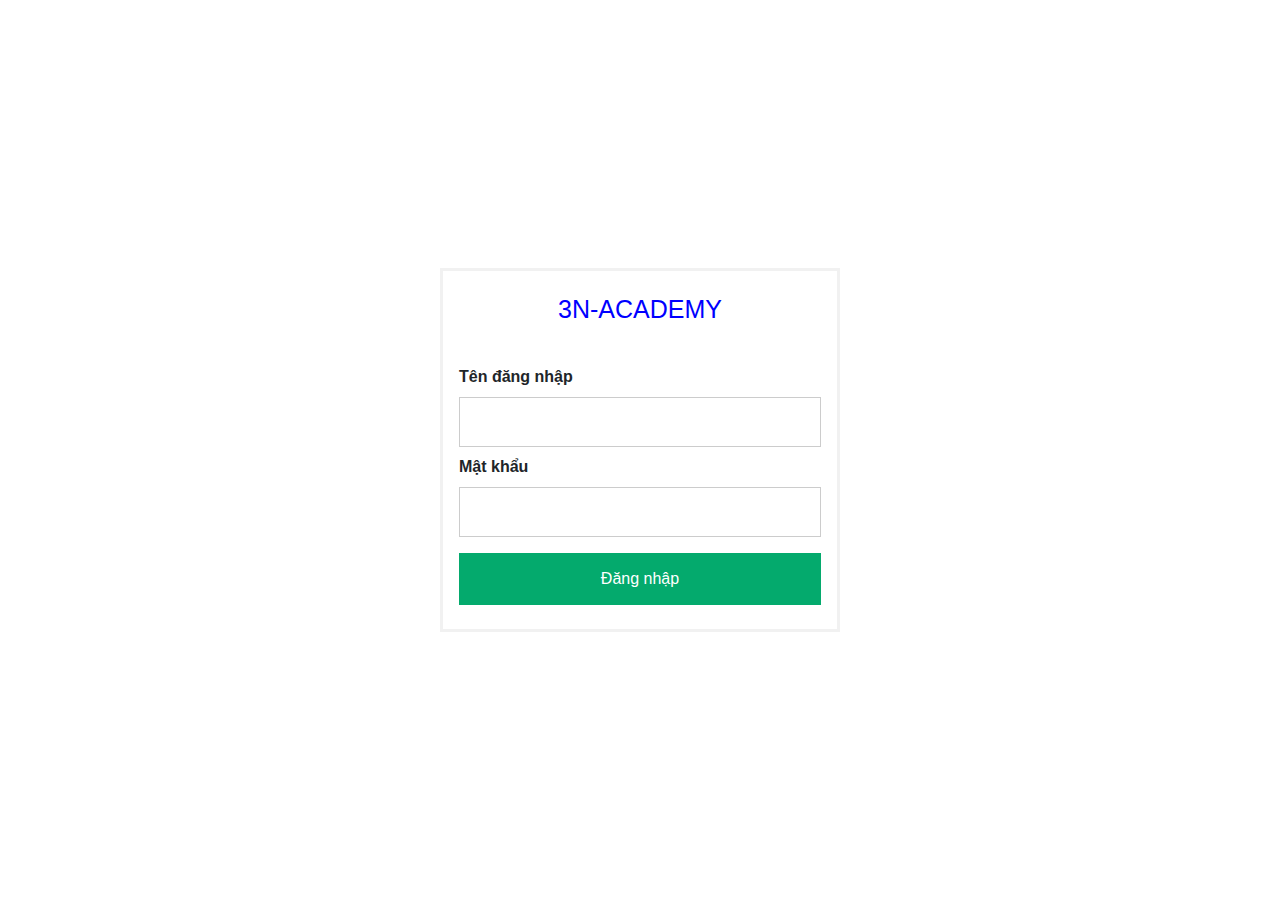
<file: login.html>
<!DOCTYPE html>
<html>

<head>
    <meta charset='utf-8'>
    <meta http-equiv='X-UA-Compatible' content='IE=edge'>
    <title>Login</title>
    <meta name='viewport' content='width=device-width, initial-scale=1'>
    <link href="./img/landing page/logo.jpg" rel="icon">
    <!-- bootstrap -->
    <link href="https://cdn.jsdelivr.net/npm/bootstrap@5.2.3/dist/css/bootstrap.min.css" rel="stylesheet">
    <script src="https://cdn.jsdelivr.net/npm/bootstrap@5.2.3/dist/js/bootstrap.bundle.min.js"></script>
</head>
<style>
    body {
        font-family: Arial, Helvetica, sans-serif;
        max-width: 400px;
        display: flex;
        align-items: center;
        justify-content: center;
        height: 100vh;
        margin: 0 auto;
    }

    form {
        border: 3px solid #f1f1f1;
    }

    input[type=text],
    input[type=password] {
        width: 100%;
        padding: 12px 20px;
        margin: 8px 0;
        display: inline-block;
        border: 1px solid #ccc;
        box-sizing: border-box;
    }

    button {
        background-color: #04AA6D;
        color: white;
        padding: 14px 20px;
        margin: 8px 0;
        border: none;
        cursor: pointer;
        width: 100%;
    }

    button:hover {
        opacity: 0.8;
    }

    .imgcontainer {
        text-align: center;
        margin: 24px 0 12px 0;
    }

    .container {
        padding: 16px;
    }

    span.psw {
        float: right;
        padding-top: 16px;
    }

    /* Change styles for span and cancel button on extra small screens */
    @media screen and (max-width: 300px) {
        span.psw {
            display: block;
            float: none;
        }

        .cancelbtn {
            width: 100%;
        }
    }
</style>

<body>
    <form id="myForm">
        <div style="color: blue;text-align: center;padding:20px;font-size: 25px;">3N-ACADEMY </div>
        <div class="container">
            <label for="uname"><b>Tên đăng nhập</b></label>
            <input type="text" name="name" required>

            <label for="psw"><b>Mật khẩu</b></label>
            <input type="password" name="pass" required>
            <button type="submit">Đăng nhập</button>

        </div>

    </form>

    <script>
        document.addEventListener('DOMContentLoaded', function () {
            var form = document.getElementById('myForm');

            form.addEventListener('submit', function (event) {
                event.preventDefault();

                if (form.checkValidity()) {
                    var formData = {
                        user: document.getElementsByName('name')[0].value,
                        password: document.getElementsByName('pass')[0].value,
                        key :"093633075016",
                    };
                    console.log('fffffff', formData)
                   // return;
                    fetch('https://tmbranding.vn/Woay/User/index.php', {
                        method: "POST",
                        body: JSON.stringify(formData),
                        headers: {
                            "Content-Type": "application/json",
                        },
                    })
                        .then(response => response.json())
                        .then(data => {
                            console.log('Response:', data);
                           if(data[['token']]){
                            sessionStorage.setItem('token','khoa hoc 3n')
                            window.location.href = "admin.html";
                           }
                           
                        })
                        .catch(error => {
                            console.error('Error:', error);
                            showErrToast();
                        });
                } else {
                    console.log('Form is not valid. Please correct the errors.');
                }
            });


            function showErrToast() {
                alert('Tài khoản hoặc mật khẩu không đúng!');
            }
        });
    </script>
</body>

</html>
</file>
